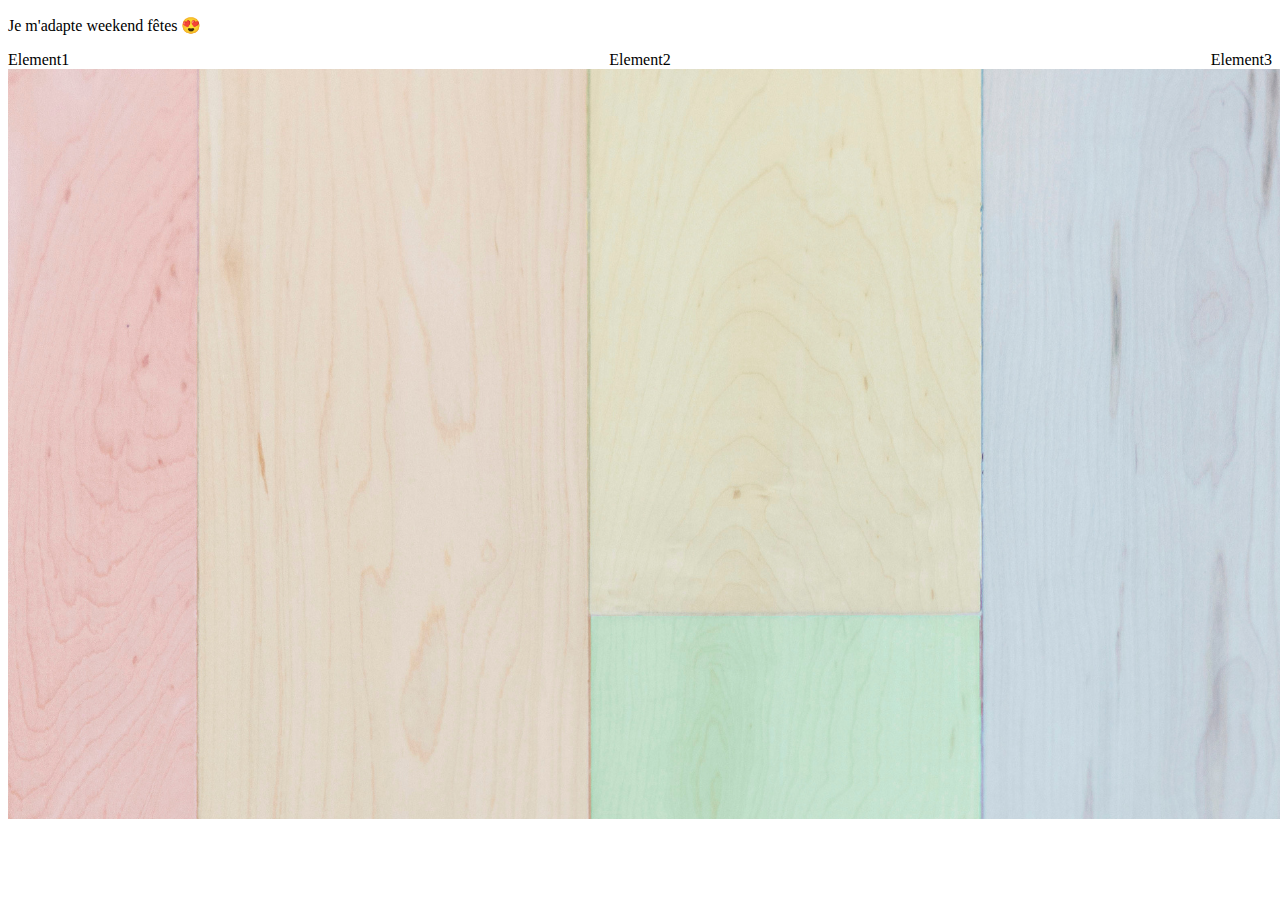
<file: index.html>
<!DOCTYPE html>
<html lang="en">

<head>
    <meta charset="UTF-8">
    <meta name="viewport" content="width=device-width, initial-scale=1.0">
    <title>Document</title>
    <link rel="stylesheet" href="styles/style.css">
</head>

<body>
    <div class="party">
        <p>Je m'adapte weekend fêtes 😍</p>
    </div>

    <div class="container">
        <div class="item">Element1</div>
        <div class="item">Element2</div>
        <div class="item">Element3</div>

    </div>
    <picture>
        <source srcset="assets/Lions.png" media="(max-width : 640px)">
        <img src="assets/mur1.png" alt="pan de mur">
    </picture>
</body>

</html>
</file>
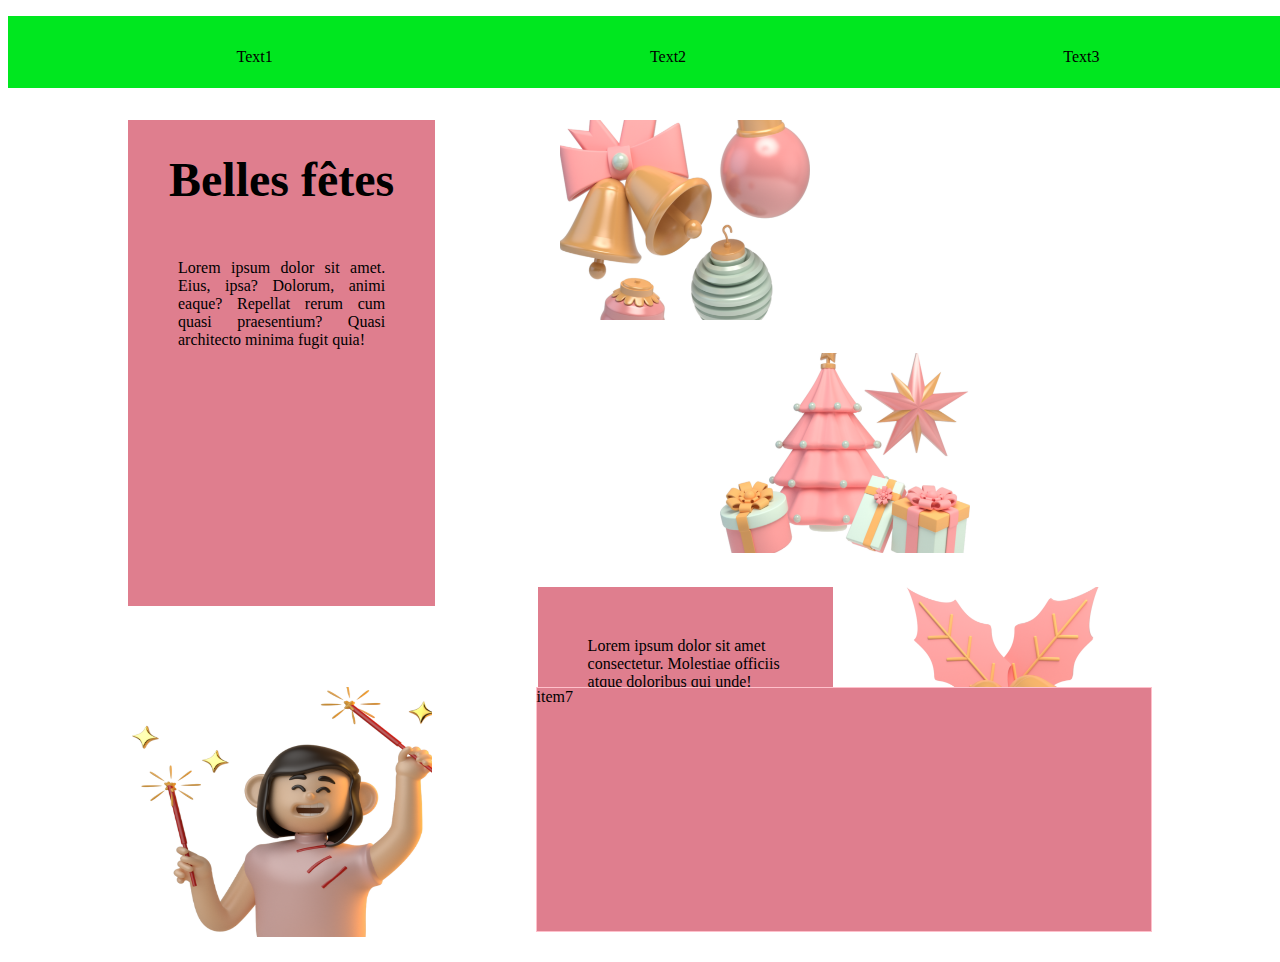
<file: desktop.html>
<!DOCTYPE html>
<html lang="en">
<head>
    <meta charset="UTF-8">
    <meta http-equiv="X-UA-Compatible" content="IE=edge">
    <meta name="viewport" content="width=device-width, initial-scale=1.0">
    <title>Desktop</title>
    <link rel="stylesheet" href="styles/style.css">
</head>
<body>

    <header>

    <div>
        <nav class="nav">
            <ul class ="ul1">
                <li>Text1</li>
                <li>Text2</li>
                <li>Text3</li>
            </ul>
        </nav>
    </div>
    </header>

    <main> 
        <section class="container">
            <div class="item1">
                <h1>Belles fêtes</h1>
                <p class="p1">Lorem ipsum dolor sit amet.
                Eius, ipsa? Dolorum, animi eaque?
                Repellat rerum cum quasi praesentium?
                Quasi architecto minima fugit quia!</p>
            </div>
        <div class="box1">
                
                    <div class="item2">
                        <img src="assets/img7 (1).png " alt="" height="200" width="250">
                    </div>

                    <div class="item3">
                        <img src="assets/img7.png" alt="" height="200" width="250">
                    </div>
                
                    <div class="item4">
                        <p class="p1">Lorem ipsum dolor sit amet consectetur.
                        Molestiae officiis atque doloribus qui unde!
                        Quos consequatur fugiat cumque! Reiciendis, quae.
                        Nesciunt at perferendis corporis? Temporibus, eaque?</p>
                    </div>

                    <div class="item5">
                        <img src="assets/img8.png" alt="" height="200"  width="250">
                    </div>
         </div>   
        </section>

        <section class="container1">
           
                <div class="item6">
                    <img src="assets/img6 .png" alt="" height="250"  width="300">
                </div>
                <div class="item7">item7</div>
           
        </section>
    </main>
    

</body>
</html>
</file>
<file: styles/style.css>
.nav {
    height: 8vh;
    width: 100vw;
    background-color: rgb(0, 231, 31);
}

.ul1 {
    display: flex;
    flex-direction: row;
    list-style: none;
    justify-content: space-around;
    text-align: center;
    padding-top: 2rem;

}

main {
    height: 90vh;
    width: 80vw;
    margin: 2rem auto;

    display: flex;
    flex-direction: column;
    justify-content: space-between;

}

.container {
    display: flex;
    justify-content: space-between;
    height: 60%;
    width: 100%;

}

.box1 {
    display: flex;
    justify-content: space-between;
    align-content: space-between;
    flex-wrap: wrap;
    height: 100%;
    width: 60%;
}

.box2 {
    display: flex;
    justify-content: center;

}

.item1 {
    width: 30%;
    height: 100%;
    background-color: rgb(223, 126, 142);
    text-align: justify;



}

.item2 {

    width: 48%;
    height: 48%;
    display: flex;
    justify-content: center;




}

.item3 {
    width: 102%;
    height: 48%;
    display: flex;
    justify-content: center;


}

.item4 {

    width: 48%;
    height: 48%;
    background-color: rgb(223, 126, 142);
}

.item5 {
    width: 48%;
    height: 48%;
    display: flex;
    justify-content: center;
}

.item6 {

    height: 100%;
    width: 30%;
    display: flex;
    justify-content: center;

}

.item7 {

    width: 60%;
    height: 100%;
    border: 1px solid pink;
    background-color: rgb(223, 126, 142);
}

.container1 {
    width: 100%;
    height: 30%;

    display: flex;
    justify-content: space-between;
}

h1 {
    text-align: center;
    font-size: 3rem;
}

.p1 {
    padding: 20px;
    margin: 30px;

}
@media screen and (max-width: 780px){
.main{flex-wrap: nowrap;}
.container{
    flex-direction: column;
    justify-content: space-around;
    align-items: center;
}
}
</file>
